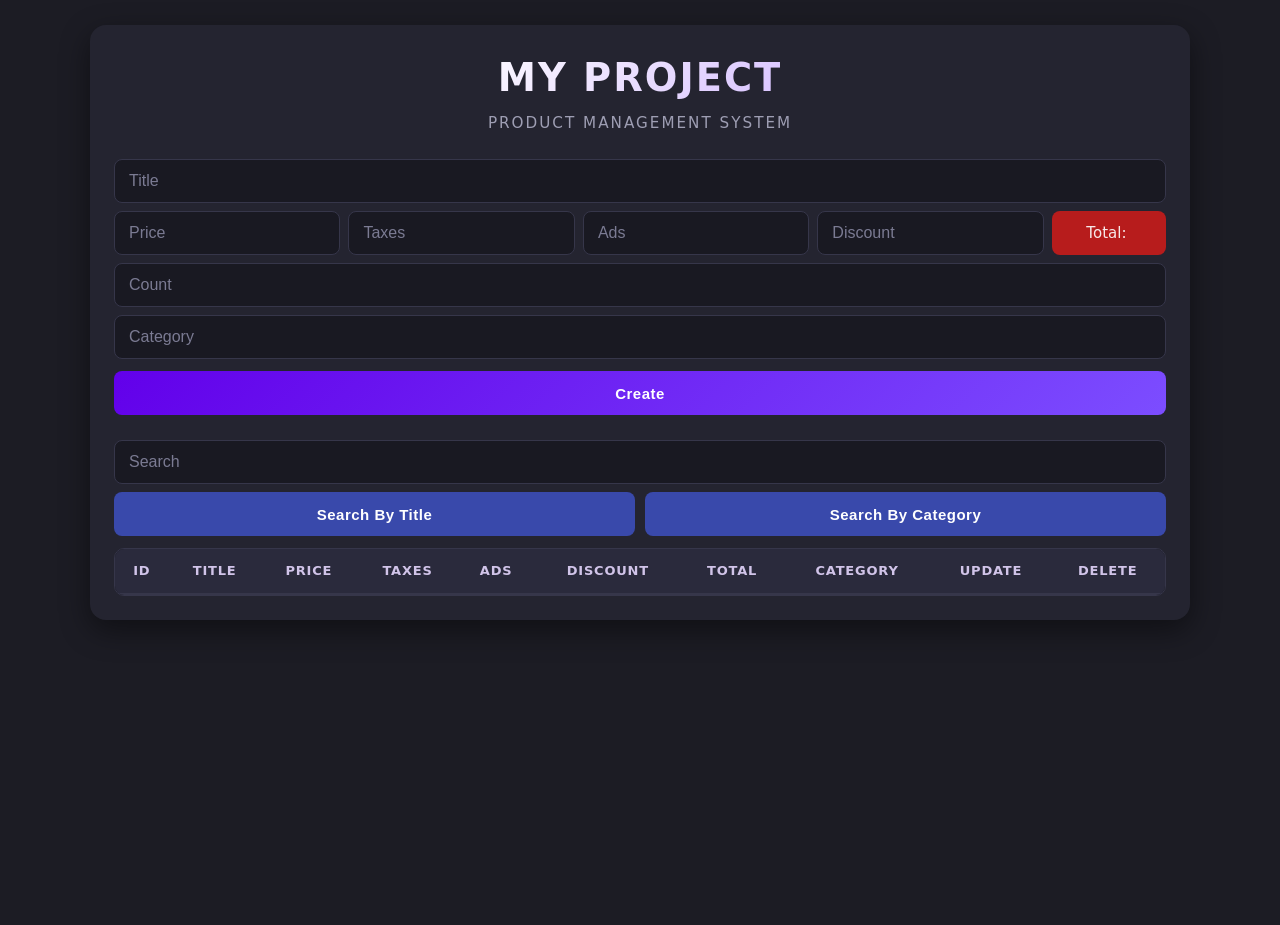
<file: index.html>
<!DOCTYPE html>
<html lang="en">
<head>
    <meta charset="UTF-8">
    <meta name="viewport" content="width=device-width, initial-scale=1.0, viewport-fit=cover">
    <meta name="theme-color" content="#1c1c24">
    <meta name="apple-mobile-web-app-capable" content="yes">
    <meta name="apple-mobile-web-app-status-bar-style" content="black-translucent">
    <title>Product Management System</title>
    <link rel="stylesheet" href="new.css">
</head>
<body>

    <div class="project">
        <div class="head">
            <h2>MY PROJECT</h2>
            <p>PRODUCT MANAGEMENT SYSTEM</p>
        </div>

        <div class="inputs">
            <input type="text" id="title" placeholder="title" autocomplete="off">
            <div class="price">
                <input onkeyup="getTotal()" type="number" inputmode="decimal" id="price" placeholder="price">
                <input onkeyup="getTotal()" type="number" inputmode="decimal" id="taxes" placeholder="taxes">
                <input onkeyup="getTotal()" type="number" inputmode="decimal" id="ads" placeholder="ads">
                <input onkeyup="getTotal()" type="number" inputmode="decimal" id="discount" placeholder="discount">
                <small id="total"></small>
            </div>
            <input type="number" inputmode="numeric" id="count" placeholder="count">
            <input type="text" id="category" placeholder="category" autocomplete="off">
            <button id="submit">Create</button>
        </div>

        <div class="outputs">
            <div class="searchblock">
                <input onkeyup="searchData(this.value)" type="text" id="search" placeholder="search" autocomplete="off">
            </div>
            <div class="btnsearch">
                <button onclick="getSearchMood(this.id)" id="searchTitle">Search By Title</button>
                <button onclick="getSearchMood(this.id)" id="searchCategory">Search By Category</button>
            </div>

            <div id="delete"></div>

            <div class="table-scroll-hint">
                <span>⟵ Scroll table horizontally to view all columns ⟶</span>
            </div>

            <div class="table-container">
                <table>
                    <thead>
                        <tr>
                            <th>id</th>
                            <th>title</th>
                            <th>price</th>
                            <th>taxes</th>
                            <th>ads</th>
                            <th>discount</th>
                            <th>total</th>
                            <th>category</th>
                            <th>update</th>
                            <th>delete</th>
                        </tr>
                    </thead>
                    <tbody id="tbody"></tbody>
                </table>
            </div>
        </div>
    </div>

    <!-- Floating Scroll To Top Button for Mobile -->
    <button id="scrollTopBtn" title="Scroll To Top" onclick="scrollToTop()">↑</button>

    <script src="first.js"></script>
</body>
</html>
</file>
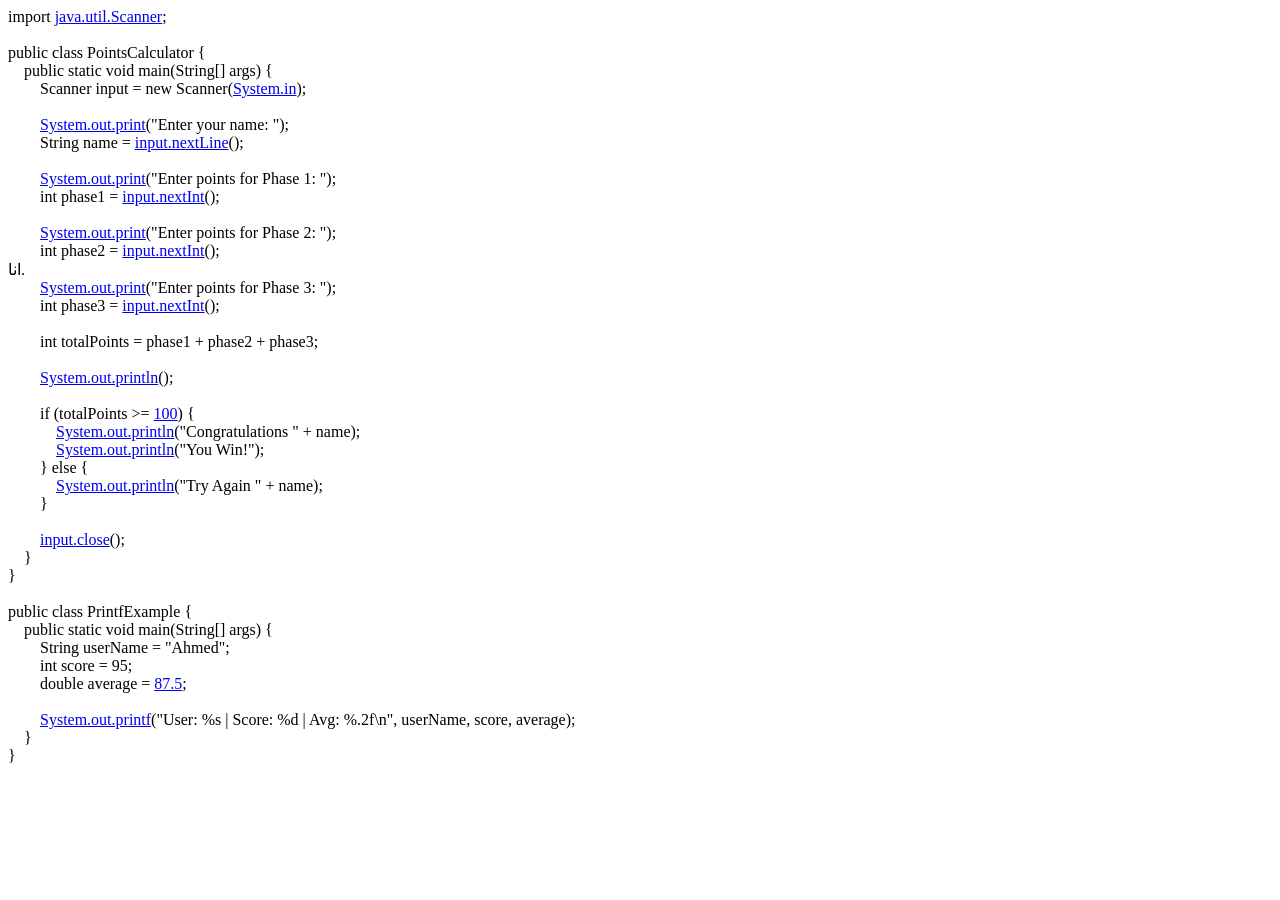
<file: bluetooth_content_share.html>
<html><head><meta http-equiv="Content-Type" content="text/html; charset=UTF-8"/></head><body>import <a href="http://java.util.Scanner">java.util.Scanner</a>;<br><br>public class PointsCalculator {<br>&nbsp;&nbsp;&nbsp; public static void main(String[] args) {<br>&nbsp;&nbsp;&nbsp;&nbsp;&nbsp;&nbsp;&nbsp; Scanner input = new Scanner(<a href="http://System.in">System.in</a>);<br><br>&nbsp;&nbsp;&nbsp;&nbsp;&nbsp;&nbsp;&nbsp; <a href="http://System.out.print">System.out.print</a>("Enter your name: ");<br>&nbsp;&nbsp;&nbsp;&nbsp;&nbsp;&nbsp;&nbsp; String name = <a href="http://input.nextLine">input.nextLine</a>();<br><br>&nbsp;&nbsp;&nbsp;&nbsp;&nbsp;&nbsp;&nbsp; <a href="http://System.out.print">System.out.print</a>("Enter points for Phase 1: ");<br>&nbsp;&nbsp;&nbsp;&nbsp;&nbsp;&nbsp;&nbsp; int phase1 = <a href="http://input.nextInt">input.nextInt</a>();<br><br>&nbsp;&nbsp;&nbsp;&nbsp;&nbsp;&nbsp;&nbsp; <a href="http://System.out.print">System.out.print</a>("Enter points for Phase 2: ");<br>&nbsp;&nbsp;&nbsp;&nbsp;&nbsp;&nbsp;&nbsp; int phase2 = <a href="http://input.nextInt">input.nextInt</a>();<br>انا.<br>&nbsp;&nbsp;&nbsp;&nbsp;&nbsp;&nbsp;&nbsp; <a href="http://System.out.print">System.out.print</a>("Enter points for Phase 3: ");<br>&nbsp;&nbsp;&nbsp;&nbsp;&nbsp;&nbsp;&nbsp; int phase3 = <a href="http://input.nextInt">input.nextInt</a>();<br><br>&nbsp;&nbsp;&nbsp;&nbsp;&nbsp;&nbsp;&nbsp; int totalPoints = phase1 + phase2 + phase3;<br><br>&nbsp;&nbsp;&nbsp;&nbsp;&nbsp;&nbsp;&nbsp; <a href="http://System.out.println">System.out.println</a>();<br><br>&nbsp;&nbsp;&nbsp;&nbsp;&nbsp;&nbsp;&nbsp; if (totalPoints &gt;= <a href="tel:100">100</a>) {<br>&nbsp;&nbsp;&nbsp;&nbsp;&nbsp;&nbsp;&nbsp;&nbsp;&nbsp;&nbsp;&nbsp; <a href="http://System.out.println">System.out.println</a>("Congratulations " + name);<br>&nbsp;&nbsp;&nbsp;&nbsp;&nbsp;&nbsp;&nbsp;&nbsp;&nbsp;&nbsp;&nbsp; <a href="http://System.out.println">System.out.println</a>("You Win!");<br>&nbsp;&nbsp;&nbsp;&nbsp;&nbsp;&nbsp;&nbsp; } else {<br>&nbsp;&nbsp;&nbsp;&nbsp;&nbsp;&nbsp;&nbsp;&nbsp;&nbsp;&nbsp;&nbsp; <a href="http://System.out.println">System.out.println</a>("Try Again " + name);<br>&nbsp;&nbsp;&nbsp;&nbsp;&nbsp;&nbsp;&nbsp; }<br><br>&nbsp;&nbsp;&nbsp;&nbsp;&nbsp;&nbsp;&nbsp; <a href="http://input.close">input.close</a>();<br>&nbsp;&nbsp;&nbsp; }<br>}<br><br>public class PrintfExample {<br>&nbsp;&nbsp;&nbsp; public static void main(String[] args) {<br>&nbsp;&nbsp;&nbsp;&nbsp;&nbsp;&nbsp;&nbsp; String userName = "Ahmed";<br>&nbsp;&nbsp;&nbsp;&nbsp;&nbsp;&nbsp;&nbsp; int score = 95;<br>&nbsp;&nbsp;&nbsp;&nbsp;&nbsp;&nbsp;&nbsp; double average = <a href="tel:87.5">87.5</a>;<br><br>&nbsp;&nbsp;&nbsp;&nbsp;&nbsp;&nbsp;&nbsp; <a href="http://System.out.printf">System.out.printf</a>("User: %s | Score: %d | Avg: %.2f\n", userName, score, average);<br>&nbsp;&nbsp;&nbsp; }<br>}</body></html>
</file>
<file: new.css>
/* ==========================================================
   CSS RESET & MODERN BOX SIZING
   ========================================================== */
*, *::before, *::after {
    margin: 0;
    padding: 0;
    box-sizing: border-box;
    -webkit-tap-highlight-color: transparent;
}

html {
    scroll-behavior: smooth;
    font-size: 16px;
}

body {
    background: #1c1c24;
    color: #f1f1f1;
    font-family: system-ui, -apple-system, BlinkMacSystemFont, "Segoe UI", Roboto, "Helvetica Neue", Arial, sans-serif;
    min-height: 100vh;
    padding-bottom: env(safe-area-inset-bottom, 20px);
    overflow-x: hidden;
    line-height: 1.5;
}

/* ==========================================================
   MAIN CONTAINER (RESPONSIVE)
   ========================================================== */
.project {
    width: 92%;
    max-width: 1100px;
    margin: 25px auto;
    padding: 24px;
    background: #242430;
    border-radius: 16px;
    box-shadow: 0 10px 30px rgba(0, 0, 0, 0.45);
}

/* ==========================================================
   HEADER SECTION
   ========================================================== */
.head {
    text-align: center;
    margin-bottom: 25px;
}

.head h2 {
    font-size: clamp(1.6rem, 4.5vw, 2.4rem);
    font-weight: 800;
    letter-spacing: 2px;
    color: #fff;
    text-transform: uppercase;
    background: linear-gradient(135deg, #ffffff 30%, #b388ff);
    -webkit-background-clip: text;
    -webkit-text-fill-color: transparent;
}

.head p {
    font-size: clamp(0.75rem, 2vw, 0.95rem);
    letter-spacing: 2px;
    color: #9e9eb3;
    margin-top: 5px;
    font-weight: 500;
}

/* ==========================================================
   INPUTS SECTION
   ========================================================== */
.inputs {
    display: flex;
    flex-direction: column;
    gap: 8px;
}

input {
    width: 100%;
    height: 44px;
    outline: none;
    border: 1px solid #36364a;
    background: #191922;
    border-radius: 8px;
    padding: 0 14px;
    color: #ffffff;
    font-size: 16px; /* Prevents auto-zoom on iOS Safari */
    transition: all 0.25s ease;
    -webkit-appearance: none;
    appearance: none;
}

input::placeholder {
    color: #7b7b93;
    text-transform: capitalize;
}

input:focus {
    background: #14141c;
    border-color: #7c4dff;
    box-shadow: 0 0 0 3px rgba(124, 77, 255, 0.25);
}

/* ==========================================================
   PRICE ROW & TOTAL BADGE
   ========================================================== */
.price {
    display: flex;
    flex-wrap: wrap;
    gap: 8px;
    align-items: center;
}

.price input {
    flex: 1 1 18%;
    min-width: 110px;
    margin: 0;
}

#total {
    background-color: #b71c1c;
    color: #ffffff;
    height: 44px;
    padding: 0 16px;
    border-radius: 8px;
    font-weight: 700;
    font-size: 15px;
    display: inline-flex;
    align-items: center;
    justify-content: center;
    white-space: nowrap;
    min-width: 110px;
    transition: background-color 0.3s ease;
    flex: 1 1 auto;
}

#total::before {
    content: 'Total: ';
    margin-right: 5px;
    font-weight: 500;
    opacity: 0.9;
}

/* ==========================================================
   BUTTONS
   ========================================================== */
button {
    width: 100%;
    height: 44px;
    border: none;
    cursor: pointer;
    background: #5e35b1;
    color: #ffffff;
    border-radius: 8px;
    font-size: 15px;
    font-weight: 600;
    letter-spacing: 0.5px;
    transition: all 0.25s ease;
    touch-action: manipulation;
    display: inline-flex;
    align-items: center;
    justify-content: center;
    text-transform: capitalize;
}

button:hover {
    background-color: #7e57c2;
    box-shadow: 0 4px 12px rgba(126, 87, 194, 0.35);
}

button:active {
    transform: scale(0.98);
}

#submit {
    margin-top: 4px;
    background: linear-gradient(135deg, #6200ea, #7c4dff);
    font-weight: 700;
}

#submit:hover {
    background: linear-gradient(135deg, #7c4dff, #6200ea);
}

/* ==========================================================
   OUTPUTS & SEARCH
   ========================================================== */
.outputs {
    margin-top: 25px;
}

.searchblock {
    margin-bottom: 8px;
}

.btnsearch {
    display: flex;
    gap: 10px;
    margin-bottom: 12px;
}

.btnsearch button {
    flex: 1;
    background: #3949ab;
}

.btnsearch button:hover {
    background: #5c6bc0;
}

#delete {
    margin: 12px 0;
}

#delete button {
    background: #c2185b;
}

#delete button:hover {
    background: #e91e63;
    box-shadow: 0 4px 12px rgba(233, 30, 99, 0.35);
}

/* ==========================================================
   RESPONSIVE TABLE & SCROLL CONTAINER
   ========================================================== */
.table-scroll-hint {
    display: none;
    font-size: 12px;
    color: #9e9eb3;
    text-align: center;
    margin: 12px 0 6px;
    user-select: none;
}

.table-container {
    width: 100%;
    overflow-x: auto;
    -webkit-overflow-scrolling: touch;
    border-radius: 10px;
    border: 1px solid #36364a;
    background: #191922;
    margin-top: 10px;
}

/* Custom Scrollbar for Table */
.table-container::-webkit-scrollbar {
    height: 8px;
}
.table-container::-webkit-scrollbar-track {
    background: #191922;
    border-radius: 10px;
}
.table-container::-webkit-scrollbar-thumb {
    background: #5e35b1;
    border-radius: 10px;
}
.table-container::-webkit-scrollbar-thumb:hover {
    background: #7e57c2;
}

table {
    width: 100%;
    min-width: 750px; /* Protects columns from crushing on mobile */
    border-collapse: collapse;
    text-align: center;
}

table th {
    background: #2a2a3c;
    color: #d1c4e9;
    text-transform: uppercase;
    font-size: 13px;
    font-weight: 700;
    letter-spacing: 0.8px;
    padding: 12px 10px;
    border-bottom: 2px solid #36364a;
    white-space: nowrap;
}

table td {
    padding: 10px 8px;
    font-size: 14px;
    border-bottom: 1px solid #2d2d3e;
    color: #e0e0e0;
    white-space: nowrap;
}

table tbody tr {
    transition: background-color 0.2s ease;
}

table tbody tr:nth-child(even) {
    background-color: rgba(255, 255, 255, 0.02);
}

table tbody tr:hover {
    background-color: rgba(124, 77, 255, 0.1);
}

/* Action Buttons inside Table */
.btn-table {
    width: auto;
    min-width: 65px;
    height: 32px;
    padding: 0 12px;
    border-radius: 6px;
    font-size: 12px;
    font-weight: 600;
    margin: 2px;
}

.btn-update, #update {
    background: #00897b;
}

.btn-update:hover, #update:hover {
    background: #26a69a;
    box-shadow: 0 2px 8px rgba(38, 166, 154, 0.4);
}

.btn-delete, #deleteBtn {
    background: #d32f2f;
}

.btn-delete:hover, #deleteBtn:hover {
    background: #f44336;
    box-shadow: 0 2px 8px rgba(244, 67, 54, 0.4);
}

/* ==========================================================
   FLOATING SCROLL TO TOP BUTTON (MOBILE UX)
   ========================================================== */
#scrollTopBtn {
    position: fixed;
    bottom: 25px;
    right: 25px;
    width: 44px;
    height: 44px;
    border-radius: 50%;
    background: #7c4dff;
    color: #fff;
    font-size: 20px;
    font-weight: bold;
    display: none;
    box-shadow: 0 4px 14px rgba(0, 0, 0, 0.5);
    z-index: 999;
    align-items: center;
    justify-content: center;
}

#scrollTopBtn:hover {
    background: #651fff;
    transform: translateY(-2px);
}

/* ==========================================================
   MEDIA QUERIES (RESPONSIVE BREAKPOINTS)
   ========================================================== */

/* Tablets & Small Laptops (max-width: 992px) */
@media (max-width: 992px) {
    .project {
        width: 95%;
        padding: 20px;
    }
}

/* Phablets & Large Phones (max-width: 768px) */
@media (max-width: 768px) {
    .project {
        width: 96%;
        margin: 12px auto;
        padding: 16px;
        border-radius: 12px;
    }

    .table-scroll-hint {
        display: block;
    }

    .price {
        display: grid;
        grid-template-columns: 1fr 1fr;
        gap: 8px;
    }

    .price input {
        flex: none;
        width: 100%;
    }

    #total {
        grid-column: 1 / -1;
        width: 100%;
        margin-top: 4px;
    }
}

/* Standard Mobile Phones (Android, iPhone) (max-width: 480px) */
@media (max-width: 480px) {
    .project {
        width: 100%;
        margin: 0;
        border-radius: 0;
        padding: 16px 12px;
        box-shadow: none;
        background: transparent;
    }

    body {
        background: #1c1c24;
    }

    .head {
        margin-bottom: 20px;
    }

    .btnsearch {
        flex-direction: column;
        gap: 8px;
    }

    .btnsearch button {
        width: 100%;
    }

    #scrollTopBtn {
        bottom: 18px;
        right: 18px;
        width: 40px;
        height: 40px;
        font-size: 18px;
    }
}

/* Extra Small Phones (iPhone SE 1st gen, Fold outer screens < 360px) */
@media (max-width: 360px) {
    .price {
        grid-template-columns: 1fr;
    }

    input, button, #total {
        height: 42px;
        font-size: 14px;
    }
}
</file>
